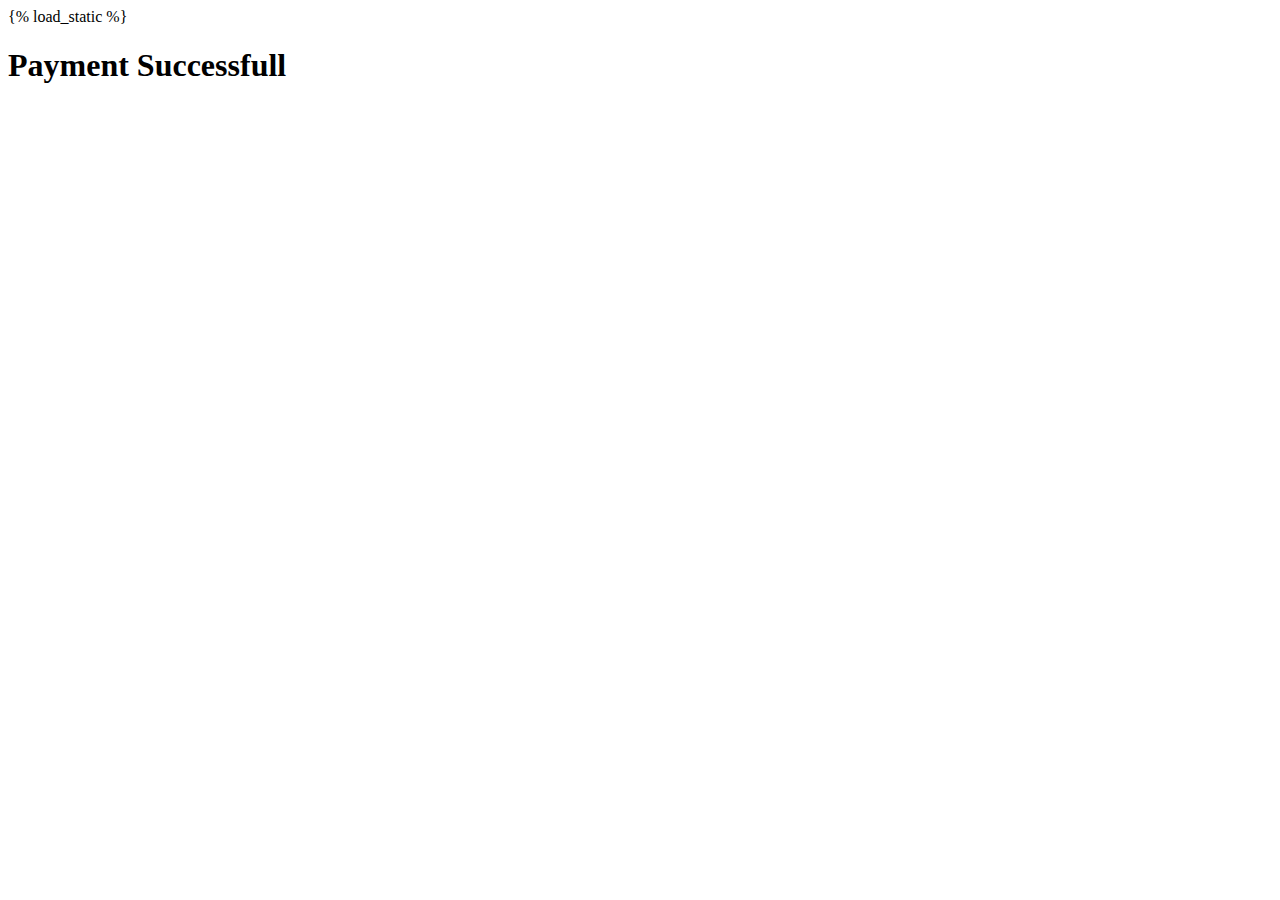
<file: qr/app/templates/app/payment-success.html>
{% load_static %}
<!DOCTYPE html>
<html lang="en">
<head>
    <meta charset="UTF-8">
    <meta name="viewport" content="width=device-width, initial-scale=1.0">
    <title>Payment Successfull</title>
</head>
<body>
    <h1>Payment Successfull</h1>
</body>
</html>
</file>
